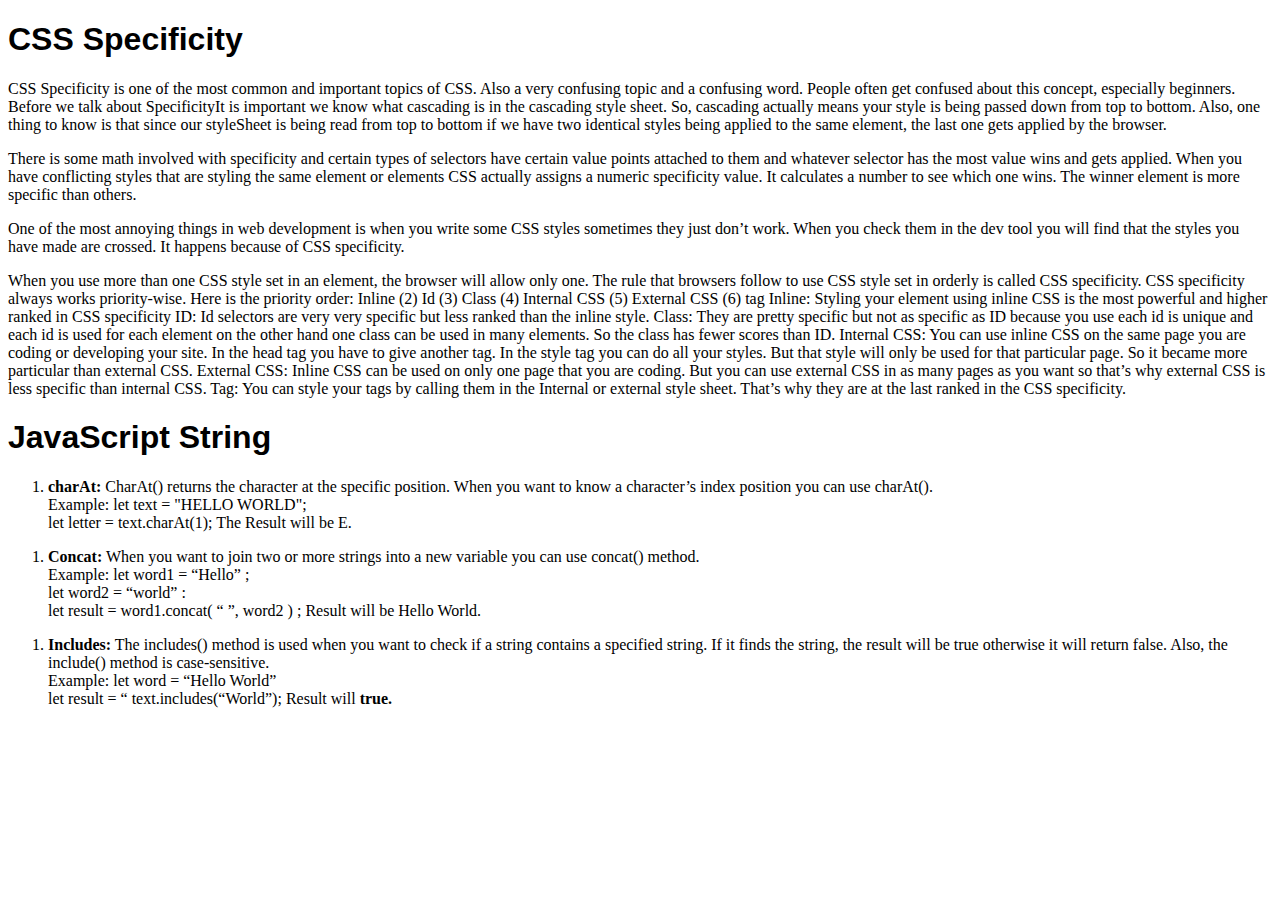
<file: blogs.html>
<!DOCTYPE html>
<html lang="en">

<head>
    <meta charset="UTF-8">
    <meta http-equiv="X-UA-Compatible" content="IE=edge">
    <meta name="viewport" content="width=device-width, initial-scale=1.0">
    <title>Blogs</title>
</head>

<style>
    .article-header{
        font-family: 'Lucida Sans', 'Lucida Sans Regular', 'Lucida Grande', 'Lucida Sans Unicode', Geneva, Verdana, sans-serif;
    }
</style>


<body>



    <!--=========== CSS specificity =========== -->
    <section>


        <article>
            <h1 class="article-header">CSS Specificity</h1>

            <p>
                CSS Specificity is one of the most common and important topics of CSS. Also a very confusing topic and a
                confusing word. People often get confused about this concept, especially beginners. Before we talk about
                SpecificityIt is important we know what cascading is in the cascading style sheet. So, cascading
                actually means your style is being passed down from top to bottom. Also, one thing to know is that since
                our styleSheet is being read from top to bottom if we have two identical styles being applied to the
                same element, the last one gets applied by the browser.
            </p>
            <p>
                There is some math involved with specificity and certain types of selectors have certain value points
                attached to them and whatever selector has the most value wins and gets applied. When you have
                conflicting styles that are styling the same element or elements CSS actually assigns a numeric
                specificity value. It calculates a number to see which one wins. The winner element is more specific
                than others.

            </p>
            <p>
                One of the most annoying things in web development is when you write some CSS styles sometimes they just
                don’t work. When you check them in the dev tool you will find that the styles you have made are crossed.
                It happens because of CSS specificity.
            </p>
            <p>
                When you use more than one CSS style set in an element, the browser will allow only one. The rule that
                browsers follow to use CSS style set in orderly is called CSS specificity. CSS specificity always works
                priority-wise. Here is the priority order:
                Inline (2) Id (3) Class (4) Internal CSS (5) External CSS (6) tag

                Inline: Styling your element using inline CSS is the most powerful and higher ranked in CSS specificity

                ID: Id selectors are very very specific but less ranked than the inline style.

                Class: They are pretty specific but not as specific as ID because you use each id is unique and each id
                is used for each element on the other hand one class can be used in many elements. So the class has
                fewer scores than ID.

                Internal CSS: You can use inline CSS on the same page you are coding or developing your site. In the
                head tag you have to give another tag. In the style tag you can do all your styles. But that style will
                only be used for that particular page. So it became more particular than external CSS.

                External CSS: Inline CSS can be used on only one page that you are coding. But you can use external CSS
                in as many pages as you want so that’s why external CSS is less specific than internal CSS.

                Tag: You can style your tags by calling them in the Internal or external style sheet. That’s why they
                are at the last ranked in the CSS specificity.
            </p>
        </article>

    </section>



    <section>


        <!--========== Javascript string section ======== -->

        <article>
            <h1 class="article-header">JavaScript String</h1>

            <ol>
                <li>
                    <p>
                        <b>charAt:</b> CharAt() returns the character at the specific position. When you want to know a
                        character’s index position you can use charAt(). <br> Example: let text = "HELLO WORLD"; <br>
                        let letter = text.charAt(1); The Result will be E.
                    </p>

                </li>
            </ol>
            <ol>
                <li>
                    <p>
                        <b>Concat:</b> When you want to join two or more strings into a new variable you can use
                        concat()
                        method. <br>
                        Example: let word1 = “Hello” ; <br> let word2 = “world” : <br> let result = word1.concat( “ ”,
                        word2 ) ;
                        Result will be Hello World.
                    </p>

                </li>
            </ol>
            <ol>
                <li>
                    <p>
                        <b> Includes:</b> The includes() method is used when you want to check if a string contains a
                        specified string. If it finds the string, the result will be true otherwise it will return
                        false. Also, the include() method is case-sensitive. <br> Example: let word = “Hello World” <br>
                        let result = “ text.includes(“World”); Result will <b> true.</b>
                    </p>

                </li>
            </ol>
        </article>

    </section>






</body>

</html>
</file>
